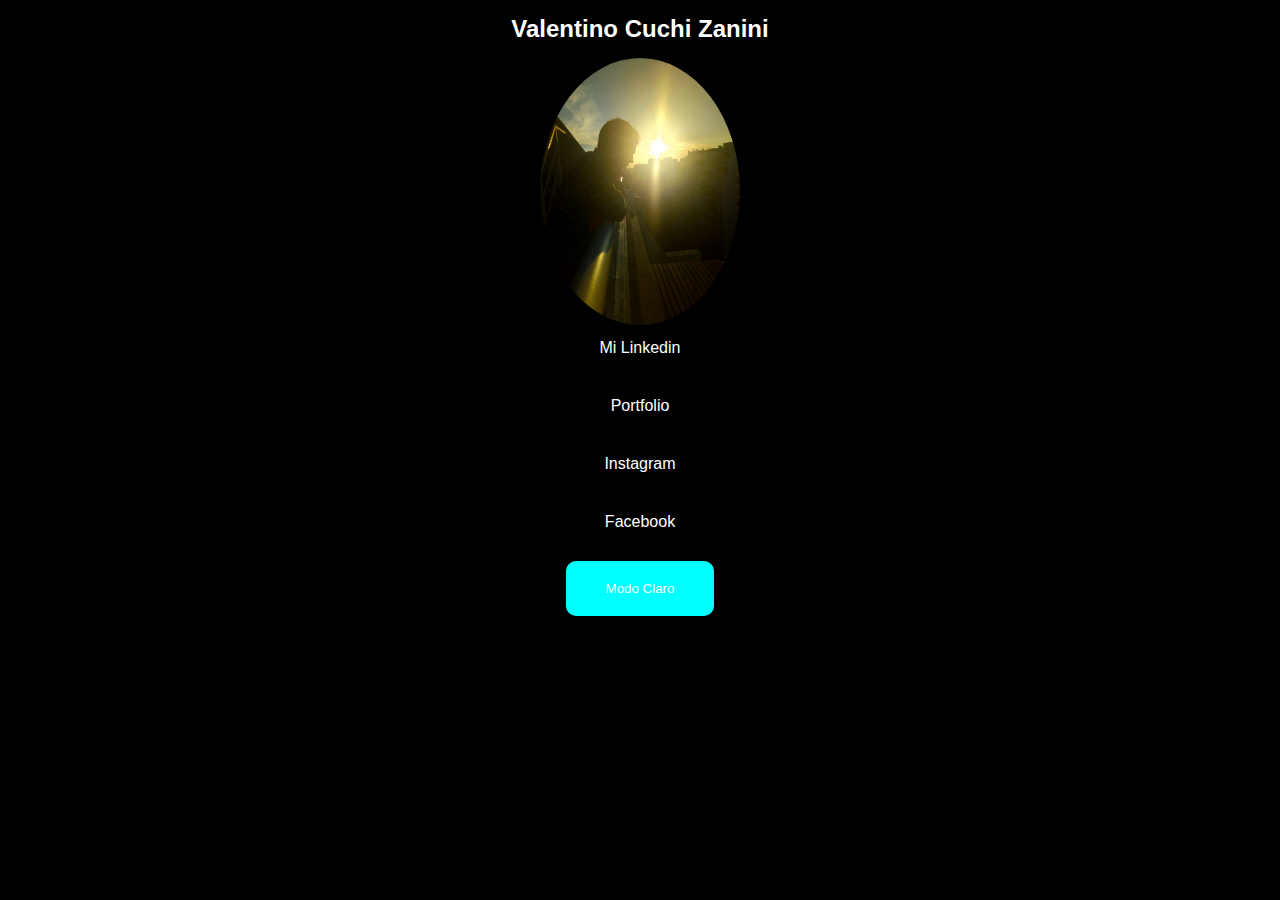
<file: index.html>
<!DOCTYPE html>
<html lang="en">
<head>
    <meta charset="UTF-8">
    <meta name="viewport" content="width=device-width, initial-scale=1.0">
    <title>Document</title>
    <link rel="stylesheet" href="style.css">
    <link href='https://unpkg.com/boxicons@2.1.4/css/boxicons.min.css' rel='stylesheet'>
    <link rel="stylesheet" href="https://cdnjs.cloudflare.com/ajax/libs/font-awesome/5.15.3/css/all.min.css" />
</head>
<body>
    <header>
        <h2 id="tino">Valentino Cuchi Zanini</h2>
        <div class="circle-container">
          <img src="./IMG/IMG-20190809-WA0021366.jpg" alt="">
        </div>
       
        <div class="links">
            <div class="">
                <a href="https://ar.linkedin.com/in/valentino-cuchi-zanini-b9b883270" target="_blank">Mi Linkedin</a>
                <a href="./portfolio.html">Portfolio</a>
                <a  href="https://www.instagram.com/valencz_04/" target="_blank" >Instagram</a>
                <a href="https://www.facebook.com/valentino.cuchizanini" target="_blank" >Facebook</a>
            </div>    
        </div>
        <button id="modoBtn" class="toggle">Modo Claro</button>
    </header>

   <script src="./main.js"></script>
   
</body>
</html>
</file>
<file: style.css>
*{
    padding: 0;
    margin: 0;
    font-family: Verdana, Geneva, Tahoma, sans-serif;
}

body{
    background-color: #000;
    transition: background-color 0.3s ease;

}

header{
    display: flex;
    flex-direction: column;
    align-items: center;
}

h2{
    padding: 15px;
    color: white;
}

.circle-container img{
    width: 200px;
    height: 200px;
    border-radius: 50%;
    max-width: 100%; /* Asegura que la imagen no sea más grande que el contenedor */
    height: auto; /* Mantiene la proporción de la imagen */
}

 a{
    display: flex;
    flex-direction: column;
    padding: 10px;
    margin-bottom: 20px;
    align-items: center;
    text-decoration: none;
    color: white;
   }

a:hover{
    box-shadow: 0 0 20px #0ef;
    padding: 20px 40px;
    background: cyan;
    border-radius: 10px;
}

.toggle{
    padding: 20px 40px;
    border: none;
    color: white;
    background: cyan;
    border-radius: 10px;
}

.toggle:hover{
    box-shadow: 0 0 20px #0ef;
    color: #333333;
}

.modo-oscuro {
    background-color: white;
    color: black;
  }
  
  .modo-oscuro h2,
.modo-oscuro a {
  color: black;
}
</file>
